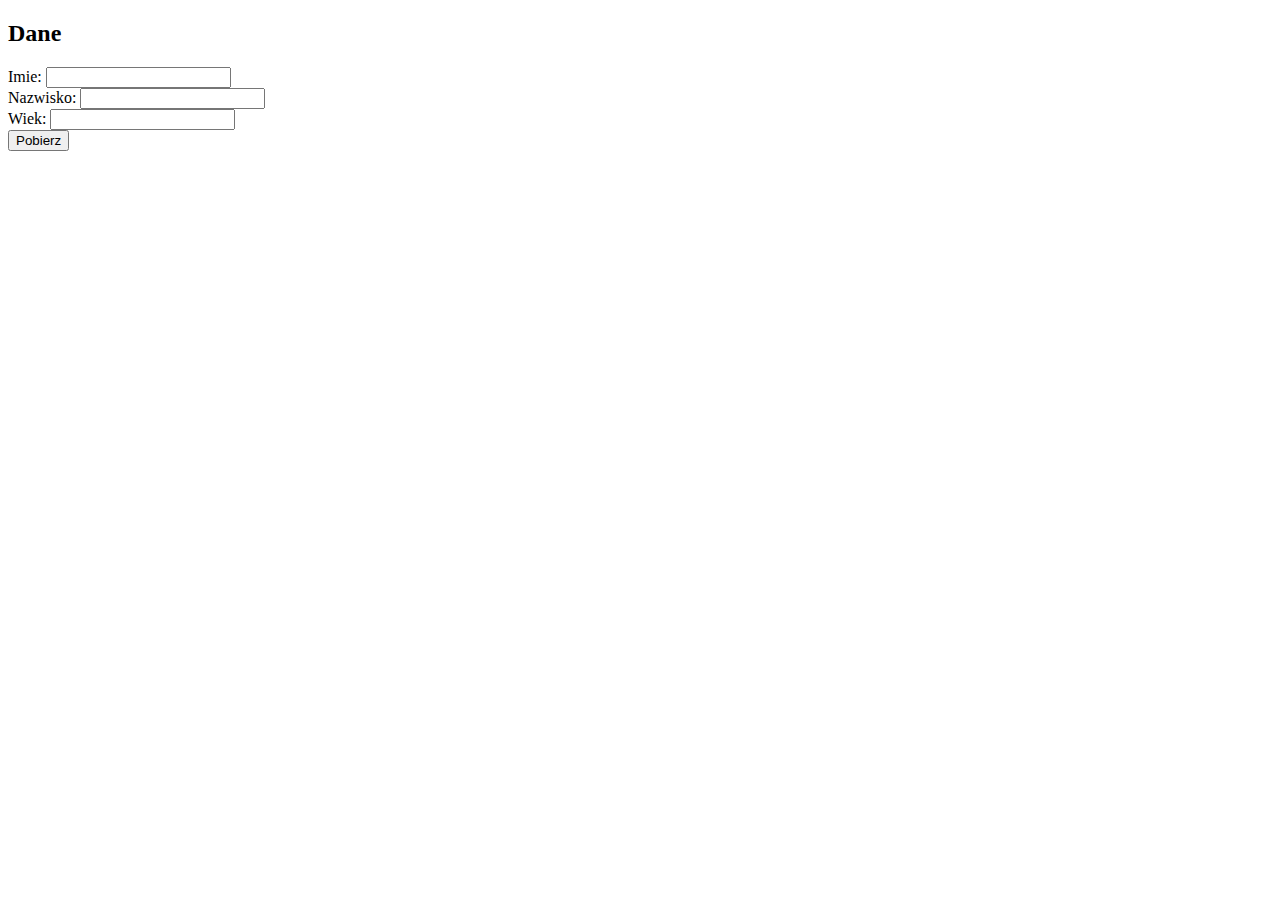
<file: index.html>
<!DOCTYPE html>
<html lang="en">
<head>
    <meta charset="UTF-8">
    <meta name="viewport" content="width=device-width, initial-scale=1.0">
    <title>Document</title>
</head>
<body>
    <h2>Dane</h2>
    <form>
       
        <label for="name">Imie:</label>
        <input type = 'text' id="Imie" name="Imie"><br>
        <label for="Nazwisko">Nazwisko:</label>
        <input type="text" id="Nazwisko" name="Nazwisko"><br>
        <label for="wiek">Wiek:</label>
        <input type="number" id="wiek" name="wiek"><br>
        <input type="submit" onclick="getData()" value="Pobierz">
    </form>
    <p id="paragraf"></p>
    <script>
        function getData(){
        const imie = document.getElementById("Imie").value;
       // window.alert("Imie: " + imie);
       document.getElementById("paragraf").innerHTML= text;
        
        }
    </script>
    
</body>
</html>
</file>
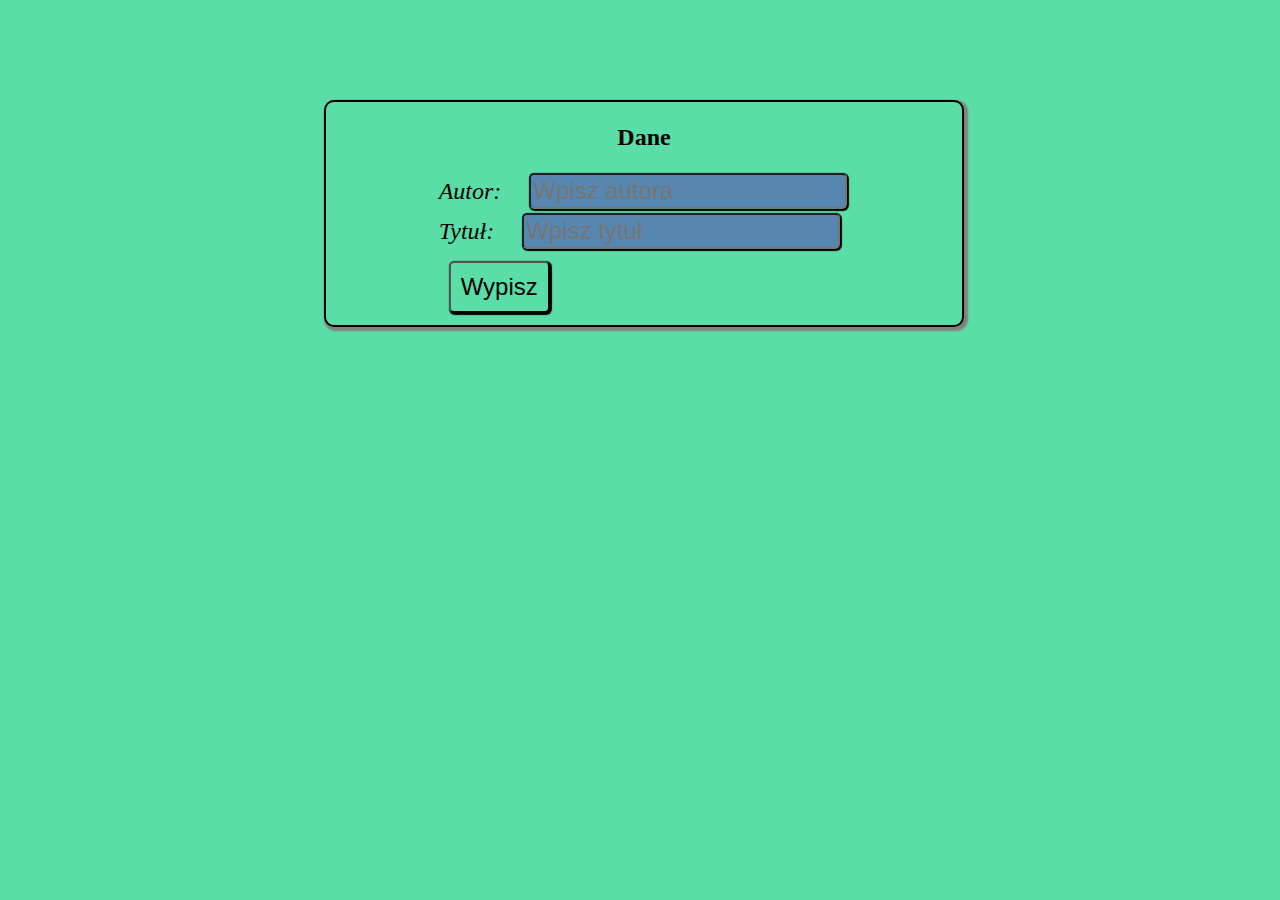
<file: formularz1.html>
<!DOCTYPE html>
<html lang="en">
<head>
    <meta charset="UTF-8">
    <meta name="viewport" content="width=device-width, initial-scale=1.0">
    <title>Formularz i tabela </title>
    <link rel="stylesheet" href="style3.css">
</head>
<body>
    <main>
    <h2>Dane</h2>
    <form>
        <label for="imie">Autor:</label>
        <input type="text" id="autor" name="autor" placeholder="Wpisz autora"><br>
        <label for="tytul">Tytuł:</label>
        <input type="text" id="tytul" name="tytul" placeholder="Wpisz tytuł"><br>
        <button type="button" onclick="odczytajDane()">Wypisz</button>
        </nav>
        
    </form>
    </main>
    <div id="wynik"></div>
    <script>
        function odczytajDane() {
          var autor = document.getElementById("autor").value;
          var tytul = document.getElementById("tytul").value;
          var wynikDiv = document.getElementById("wynik");
          wynikDiv.innerHTML = `
        <h3>Dane książki</h3>
    <table border="1">
        <tr>
        <th>Autor</th>
        <td>${autor}</td>
        </tr>
      <tr>
        <th>Tytul</th>
        <td>"${tytul}"</td>
        </tr>
      </table>`;
    }
    </script>
</body>
</html>
</file>
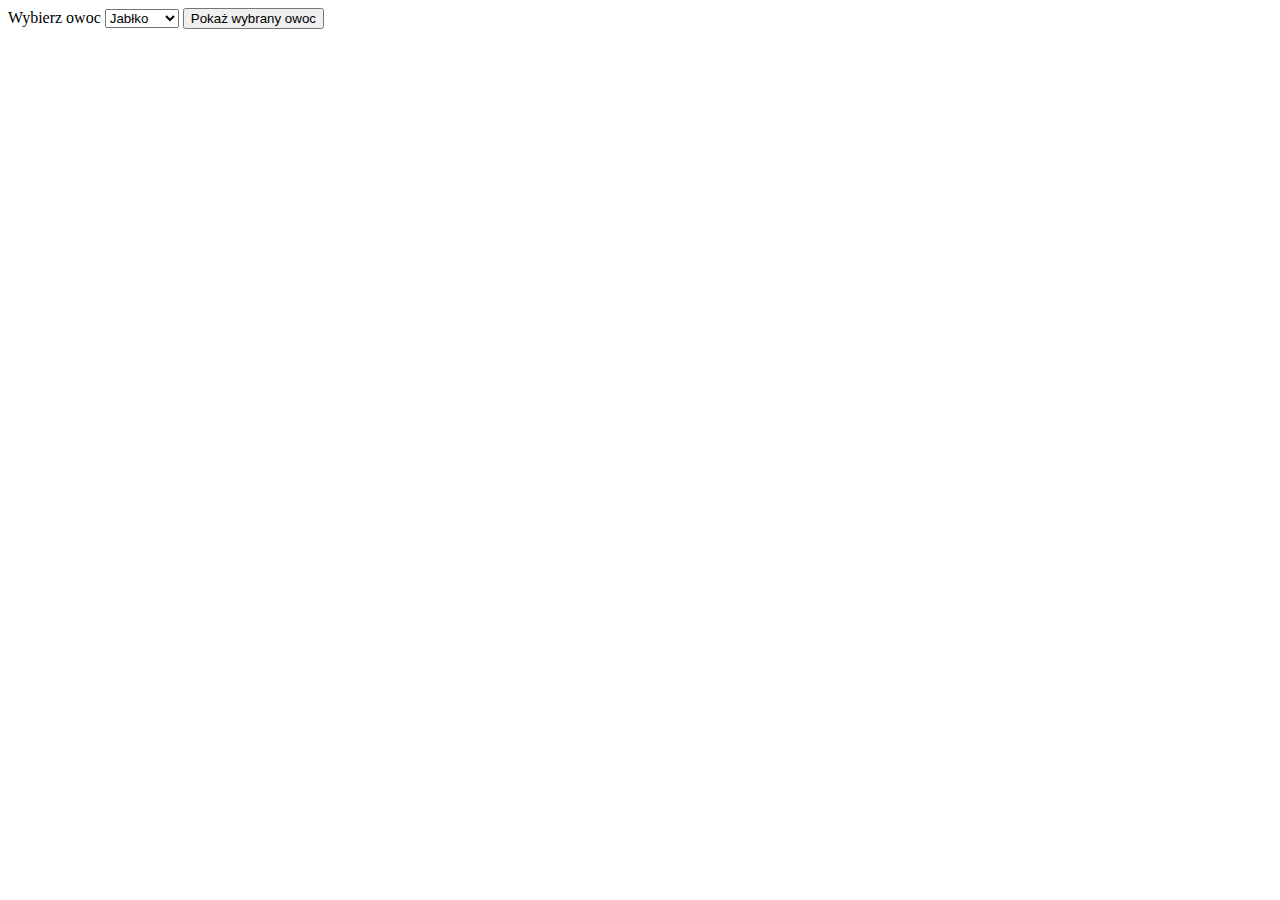
<file: formularz2.html>
<!DOCTYPE html>
<html lang="pl">
<head>
    <meta charset="UTF-8">
    <meta name="viewport" content="width=device-width, initial-scale=1.0">
    <title>Oowce</title>
</head>
<body>
    <form>
        <label for="fruit">Wybierz owoc</label>
        <select id="fruit" name="fruit">
            <option value="apple">Jabłko</option>
            <option value="banana">Banan</option>
            <option value="cherry">Wiśnia</option>
            <option value="grapefruit">Grejpfrut</option>
            <option value="kiwi">Kiwi</option>
        </select>
        <button type="button" onclick="showSelectedFruit()">Pokaż wybrany owoc</button>
        <p id="result"></p>
        </form>
        <script>
            function showSelectedFruit() {
                const selectElement = document.getElementById("fruit").value;
                const resultElement = document.getElementById("result");
                resultElement.innerHTML = `Twój ulubiony owoc to: ` + selectElement;
            }
        </script>
    </form>
</body>
</html>
</file>
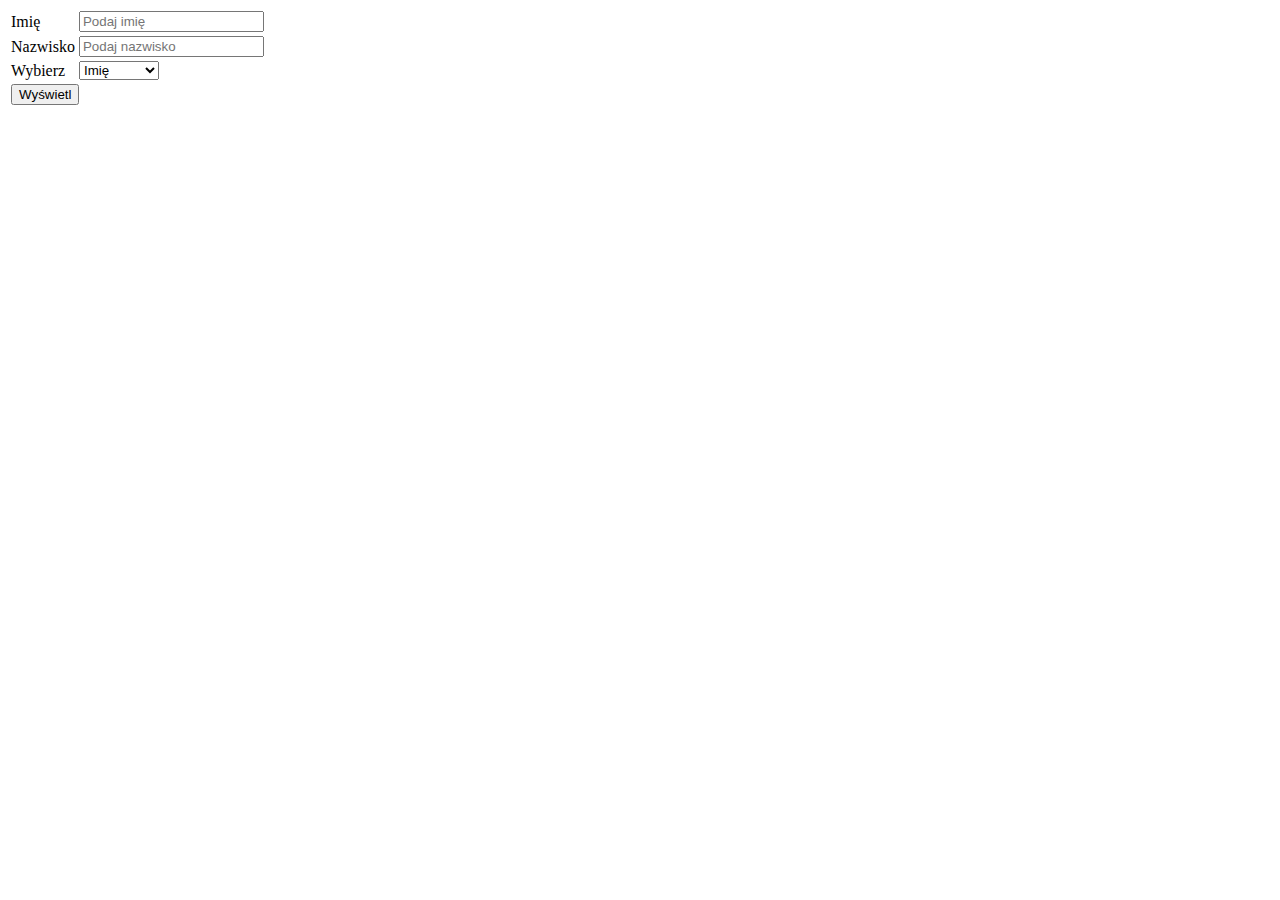
<file: formularz3.html>
<!DOCTYPE html>
<html lang="en">
<head>
    <meta charset="UTF-8">
    <meta name="viewport" content="width=device-width, initial-scale=1.0">
    <title>Document</title>
</head>
<body>
    <form>
        <table>
            <tr>
                <td><label for="imie">Imię</label></td>
                <td><input type="text" id="imie" placeholder="Podaj imię"></td>
            </tr>
            <tr>
                <td><label for="nazwisko">Nazwisko</label></td>
                <td><input type="text" id="nazwisko" placeholder="Podaj nazwisko"></td>
            </tr>
            <tr>
                <td><label for="wybierz">Wybierz</label></td>
                <td>
                    <select id="Wybierz" name="Wybierz">
                        <option value="imie">Imię</option>
                        <option value="nazwisko">Nazwisko</option>
                </td>
            </tr>
            <tr>
                <td colspan="2"><button type="button" onclick="odczytajDane()">Wyświetl</button></td>
            </tr>
        </table>
        <p id="result"></p>
    </form>
    <script>
        function odczytajDane() {
            const imie = document.getElementById("imie").value;
            const nazwisko = document.getElementById("nazwisko").value;
            const wybierz = document.getElementById("Wybierz").value;
            const resultElement = document.getElementById("result");

            if (wybierz === "imie") {
                resultElement.innerHTML = 'Imię: ' + imie;
            } else if (wybierz === "nazwisko") {
                resultElement.innerHTML = 'Nazwisko: ' + nazwisko;
            }
        }
    </script>
</body>
</html>
</file>
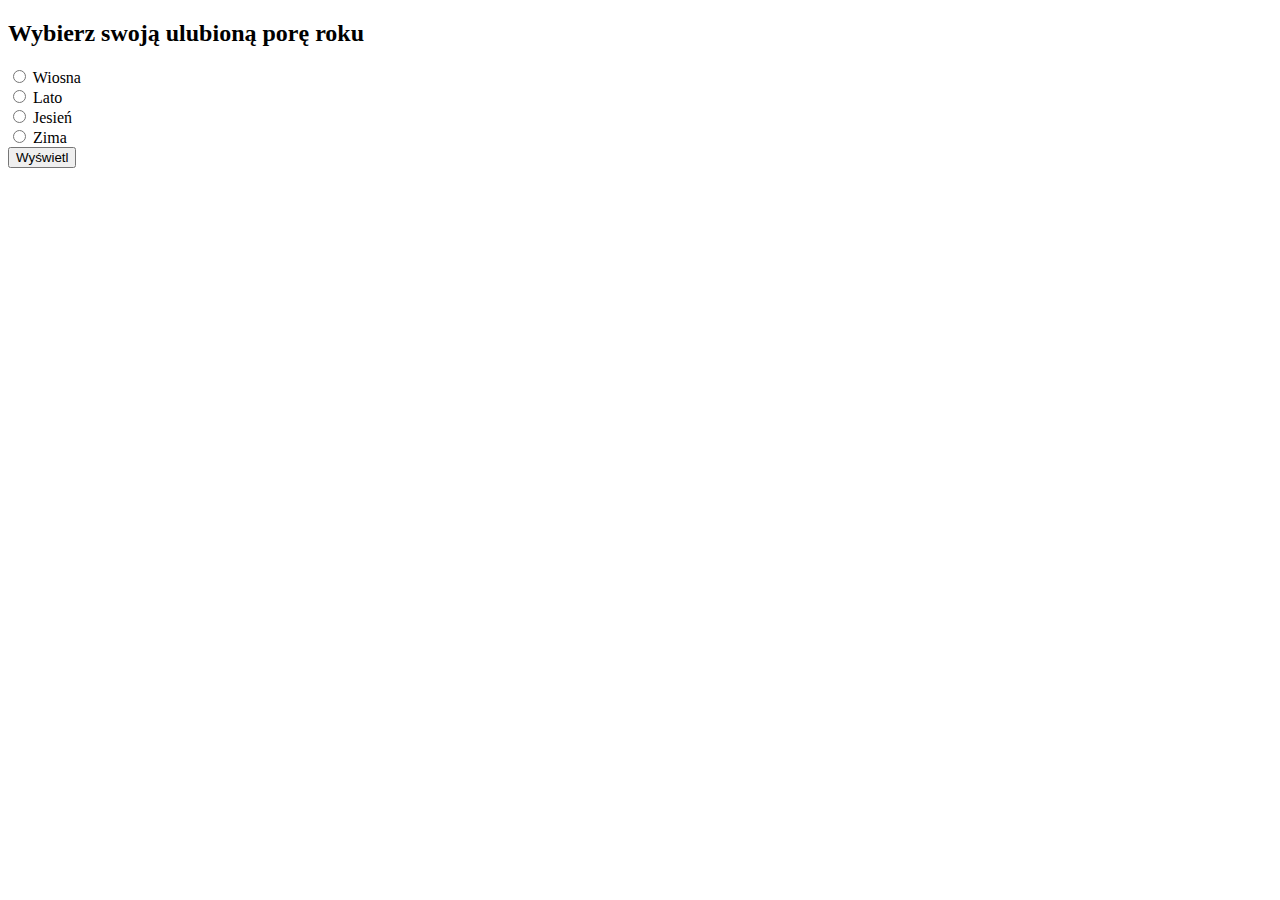
<file: formularz4.html>
<!DOCTYPE html>
<html lang="en">
<head>
    <meta charset="UTF-8">
    <meta name="viewport" content="width=device-width, initial-scale=1.0">
    <title>Radio</title>
</head>
<body>
    <form id="myForm">
        <h2>Wybierz swoją ulubioną porę roku</h2>
        <input type="radio" id="spring" name="season" value="wiosna">
        <label for="summer">Wiosna</label><br>
        <input type="radio" id="summer" name="season" value="lato">
        <label for="summer">Lato</label><br>
        <input type="radio" id="autumn" name="season" value="jesień">
        <label for="autumn">Jesień</label><br>
        <input type="radio" id="winter" name="season" value="zima">
        <label for="winter">Zima</label><br>
        <button type="button" onclick="result()">Wyświetl</button>
    </form>
    <p id="result"></p>
    <script>
        function result() {
            const resultParagraph = document.getElementById('result');
            const radios = document.getElementsByName('season');
            let result = '';
            if (radios[0].checked) {
                result = 'Wybrałeś: ' + radios[0].value;
            } else if (radios[1].checked) {
                result = 'Wybrałeś: ' + radios[1].value;
            } else if (radios[2].checked) {
                result = 'Wybrałeś: ' + radios[2].value;
            } else if (radios[3].checked) {
                result = 'Wybrałeś: ' + radios[3].value;
            } else {
                result = 'Nie wybrałeś żadnej opcji';
            }
            resultParagraph.textContent = result;
        }
    </script>
       
</body>
</html>
</file>
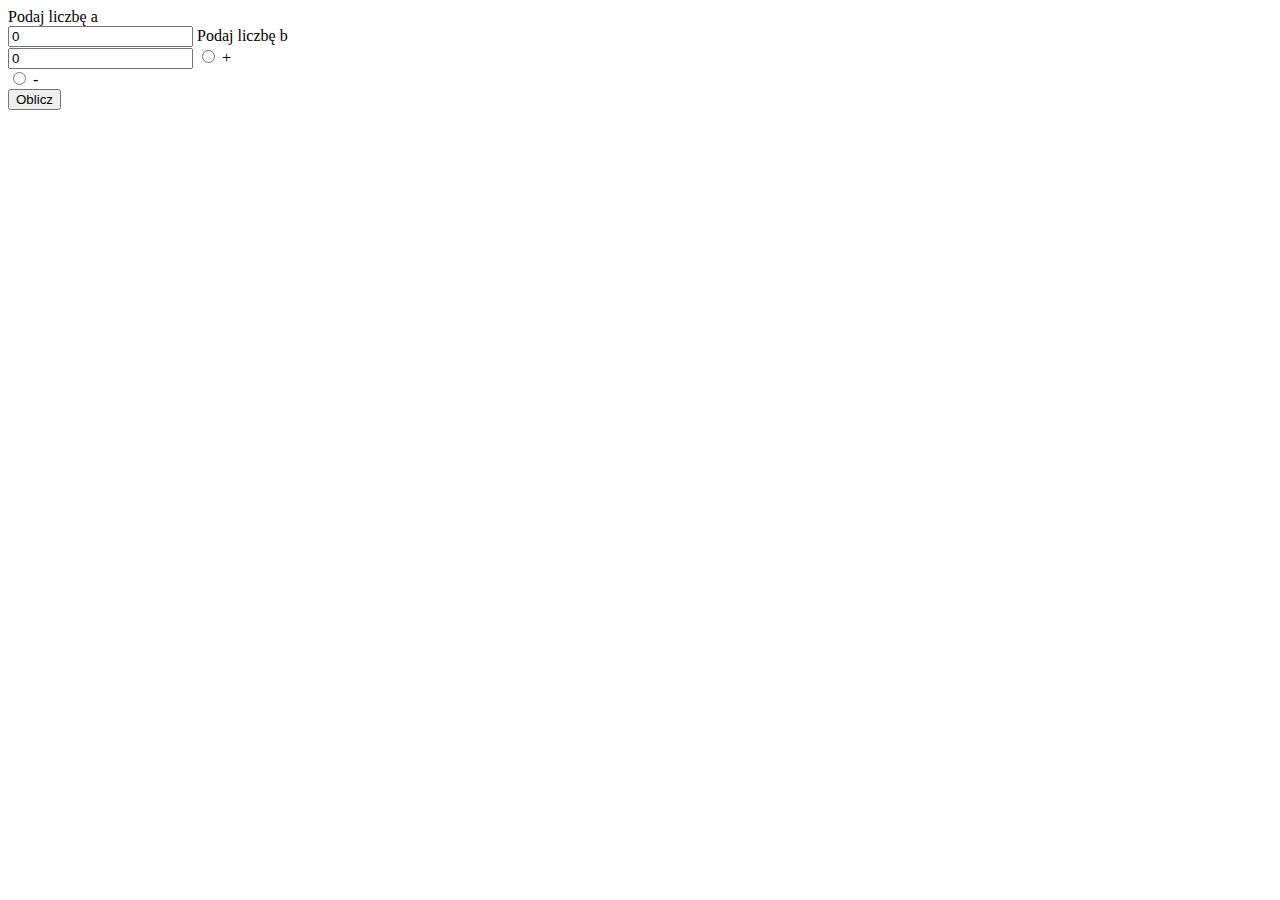
<file: formularz5.html>
<!DOCTYPE html>
<html lang="en">
<head>
    <meta charset="UTF-8">
    <meta name="viewport" content="width=device-width, initial-scale=1.0">
    <title>Kalkulator</title>
</head>
<body>
    <form id="myForm">
        <label for="a">Podaj liczbę a</label><br>
        <input type="number" id="a" name="a" value="0">
        <label for="b">Podaj liczbę b</label><br>
        <input type="number" id="b" name="b" value="0">
        <input type="radio" id="plus" name="operation" value="+">
        <label for="plus">+</label><br>
        <input type="radio" id="minus" name="operation" value="-">
        <label for="minus">-</label><br>
        <button type="button" onclick="result()">Oblicz</button>
    </form>
    <p id="result"></p>
    <script>
        function result() {
            const resultParagraph = document.getElementById('result');
            const radios = document.getElementsByName('operation');
            const a = parseFloat(document.getElementById('a').value);
            const b = parseFloat(document.getElementById('b').value);
            let result = '';
            if (radios[0].checked) {
                result = a + b;
            } else if (radios[1].checked) {
                result = a - b;
            } else {
                result = 'Nie wybrałeś żadnej opcji';
            }
            resultParagraph.textContent = result;
        }
    </script>
       
</body>
</html>
</body>
</html>
</file>
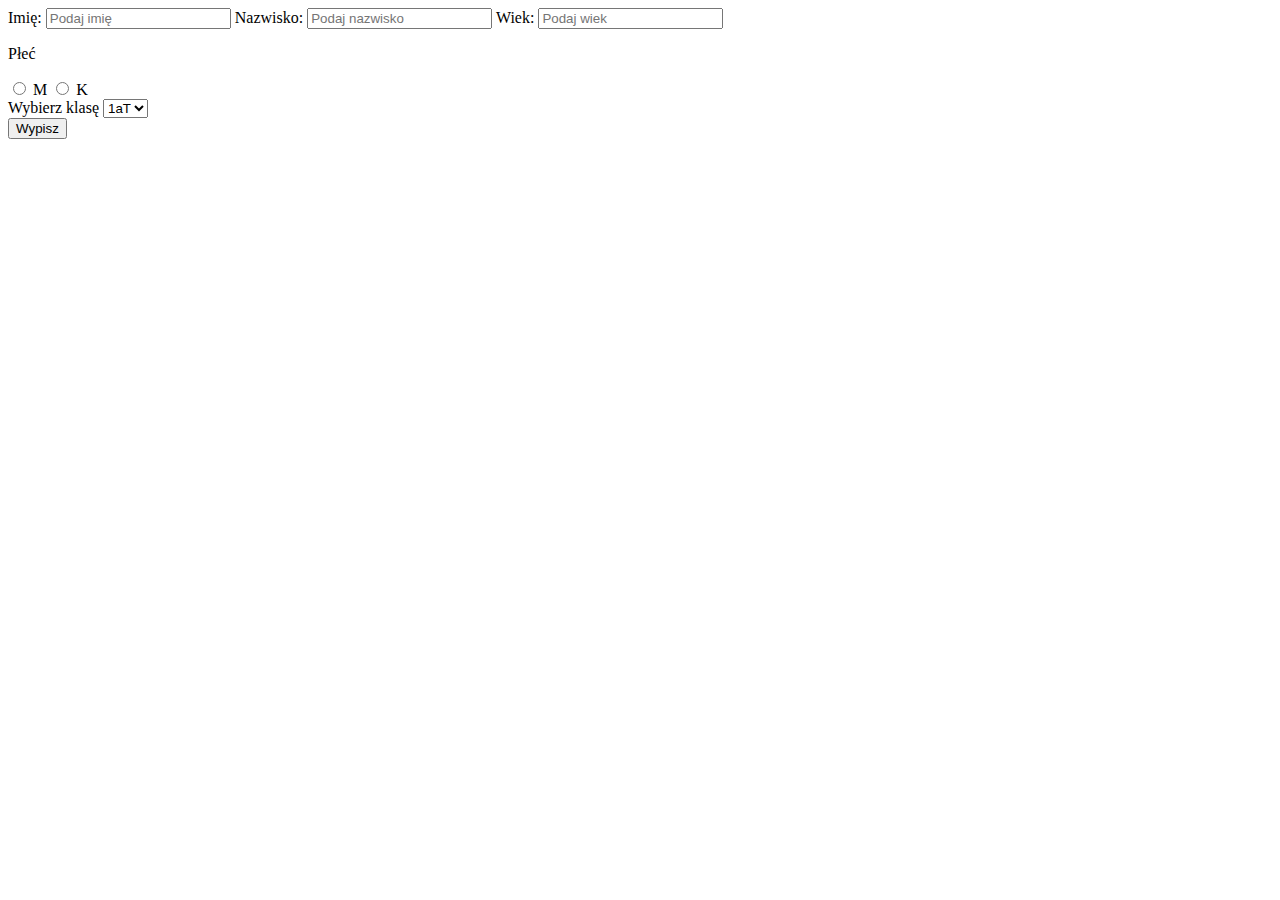
<file: formularz6.html>
<!DOCTYPE html>
<html lang="en">
<head>
    <meta charset="UTF-8">
    <meta name="viewport" content="width=device-width, initial-scale=1.0">
    <title>Document</title>
</head>
<body>
    <form id="myForm">
        <label for="imie">Imię:</label>
        <input type="text" id="imie" name="imie" placeholder="Podaj imię">
        <label for="Nazwisko">Nazwisko:</label>
        <input type="text" id="nazwisko" name="nazwisko" placeholder="Podaj nazwisko">
        <label for="wiek">Wiek:</label>
        <input type="number" id="wiek" name="wiek" placeholder="Podaj wiek">
        <p>Płeć</p>
        <input type="radio" id="M" name="M" value="M">
        <label for="minus">M</label>
        <input type="radio" id="K" name="K" value="K">
        <label for="plus">K</label><br>
        <label for="klasa">Wybierz klasę</label>
        <select id="klasa" name="klasa">
            <option value="1">1aT</option>
            <option value="2">2aT</option>
            <option value="3">3aT</option>
            <option value="4">4aT</option>
            <option value="5">5aT</option>
        </select><br>
        <button type="button" onclick="wypisz()">Wypisz</button>
        <p id="wynik"></p>
        </form>
</body>
</html>
</file>
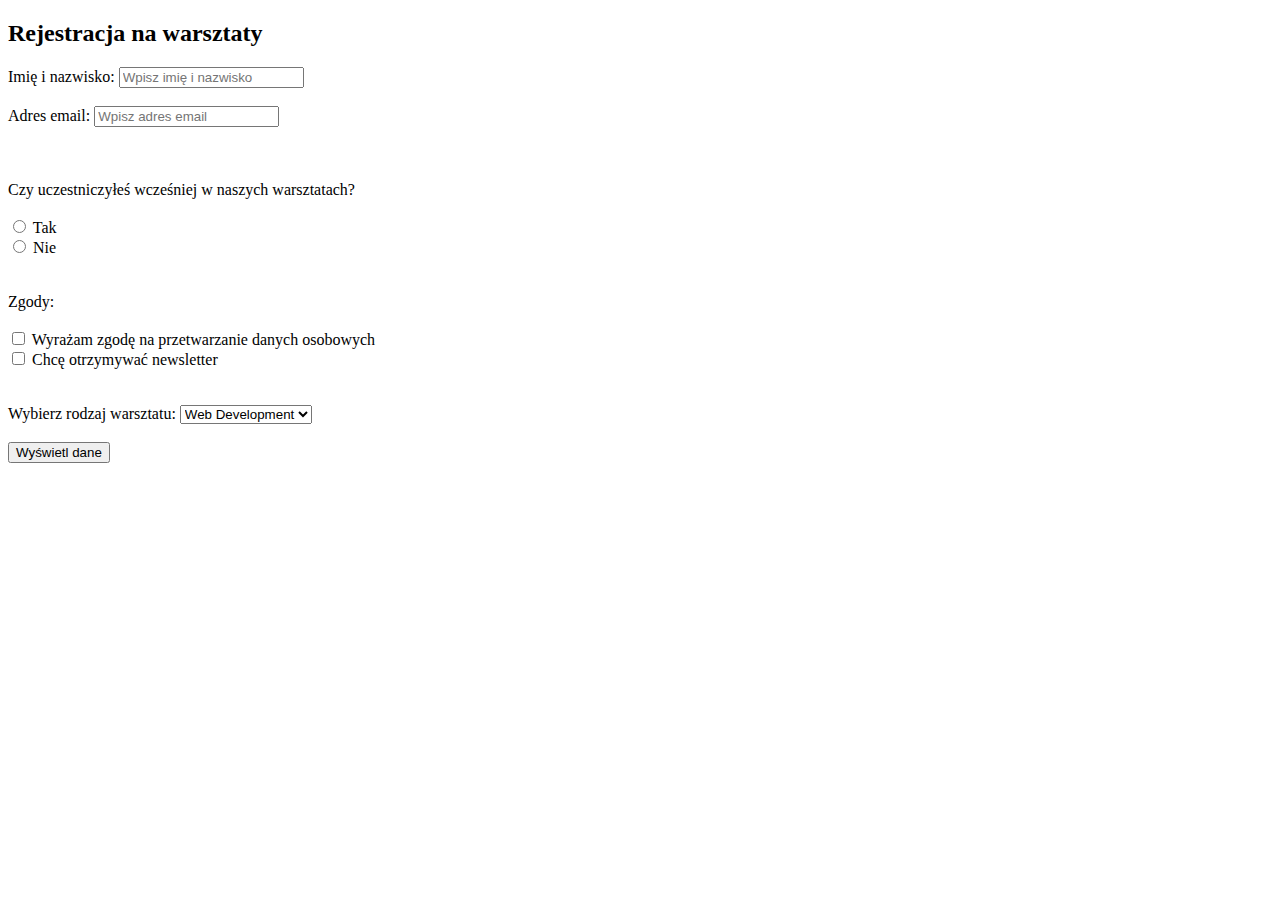
<file: formularz7.html>
<!DOCTYPE html>
<html lang="en">
<head>
    <meta charset="UTF-8">
    <meta name="viewport" content="width=device-width, initial-scale=1.0">
    <title>Document</title>
</head>
<body>
    <h2>Rejestracja na warsztaty</h2>
    <form>
        <label for="imie">Imię i nazwisko:</label>
        <input type="text" id="imie" placeholder="Wpisz imię i nazwisko"><br><br>
        <label for="email">Adres email:</label>
        <input type="email" id="email" placeholder="Wpisz adres email"><br><br><br><br>

        <label for="warsztaty">Czy uczestniczyłeś wcześniej w naszych warsztatach?</label><br><br>
        <input type="radio" id="tak" name="warsztaty" value="tak">
        <label for="tak">Tak</label><br>
        <input type="radio" id="nie" name="warsztaty" value="nie">
        <label for="nie">Nie</label><br><br><br>

        <label for="zgody">Zgody:</label><br><br>
        <input type="checkbox" id="daneosobowe" name="daneosobowe" value="daneosobowe" required>
        <label for="daneosobowe">Wyrażam zgodę na przetwarzanie danych osobowych</label><br>
        <input type="checkbox" id="newsletter" name="newsletter" value="newsletter">
        <label for="newsletter">Chcę otrzymywać newsletter</label><br><br><br>

        <label for="rodzajwarsztatu">Wybierz rodzaj warsztatu:</label>
        <select id="rodzajwarsztatu" name="rodzajwarsztatu">
            <option value="webdevelopment">Web Development</option>
            <option value="ba">Backend</option>
            <option value="fr">Frontend</option>
        </select><br><br>
        <button type="button" onclick="odczytajDane()">Wyświetl dane</button>
    </form>
    <div id="result"></div>
    <script>
        function odczytajDane() {
            const imie = document.getElementById('imie').value;
            const email = document.getElementById('email').value;
            const warsztatyElement = getElementById('warsztaty').value;
            const warsztaty = warsztatyElement ? (warsztatyElement.value === 'tak' ? 'Tak' : 'Nie') : 'Nie wybrano';
            const daneosobowe = document.getElementById('daneosobowe').checked;
            const newsletter = document.getElementById('newsletter').checked ? 'Tak' : 'Nie';
            const rodzajwarsztatu = document.getElementById('rodzajwarsztatu').value;

            if (!daneosobowe) {
                document.getElementById('result').innerHTML = '<p>Musisz wyrazić zgodę na przetwarzanie danych osobowych.</p>';
                return;
            }

            const result = `
                <p>Imię i nazwisko: ${imie}</p>
                <p>Adres email: ${email}</p>
                <p>Czy uczestniczyłeś wcześniej w naszych warsztatach: ${warsztaty}</p>
                <p>Wyrażam zgodę na przetwarzanie danych osobowych: Tak</p>
                <p>Chcę otrzymywać newsletter: ${newsletter}</p>
                <p>Rodzaj warsztatu: ${rodzajwarsztatu}</p>
            `;

            document.getElementById('result').innerHTML = result;
        }
    </script>
</body>
</html>
</file>
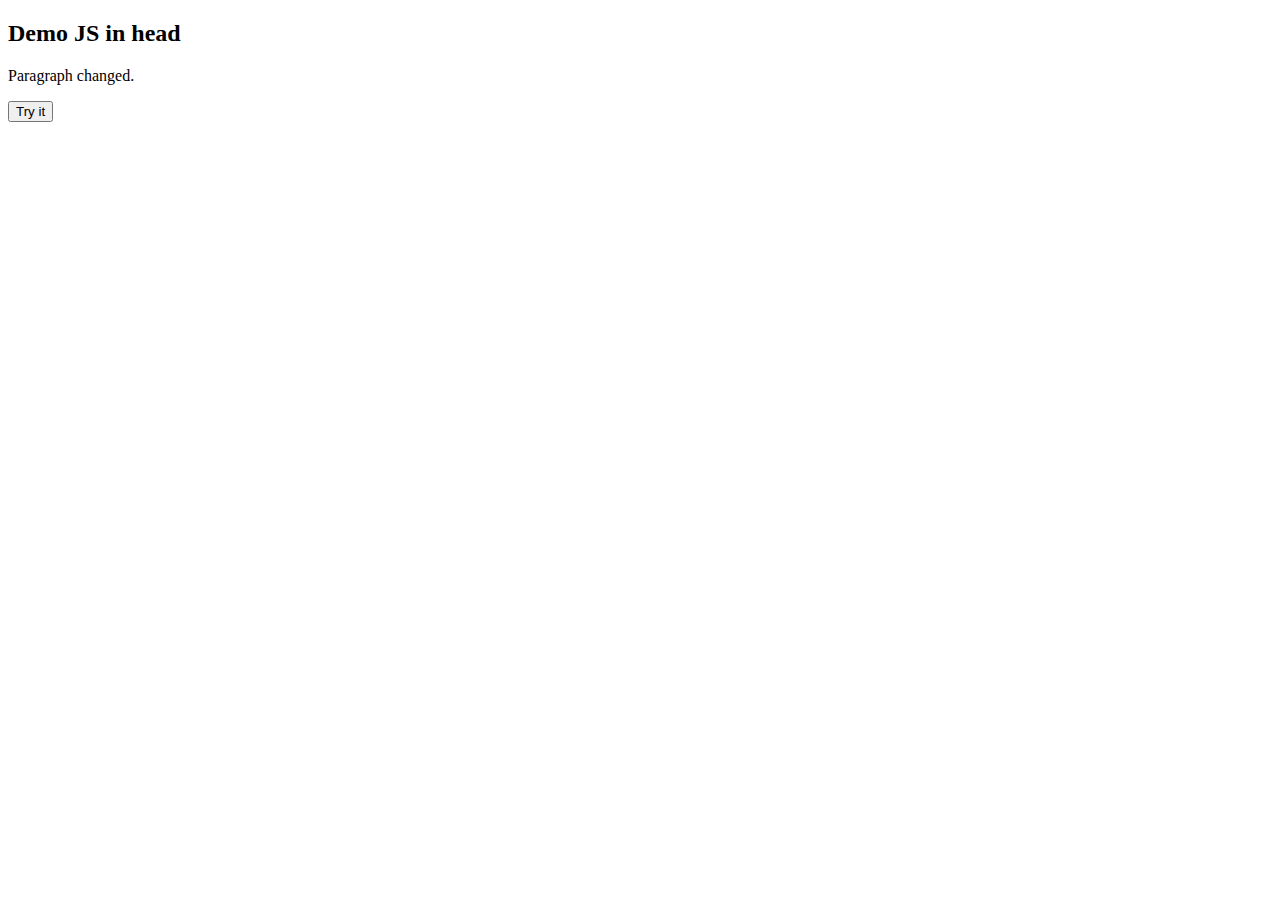
<file: script.html>
<!DOCTYPE html>
<html lang="en">
<head>
    <meta charset="UTF-8">
    <meta name="viewport" content="width=device-width, initial-scale=1.0">
    <title>Document</title>
   
</head>
<body>
    
    <h2>Demo JS in head</h2>
    <p id="demo">A Paragraph</p>
    <button type="button" onclick="myFunction()">Try it</button>
    <script>
        //  function myFunction() {
              document.getElementById("demo").innerHTML= "Paragraph changed.";
        //  }
      </script>
</body>
</html>
</file>
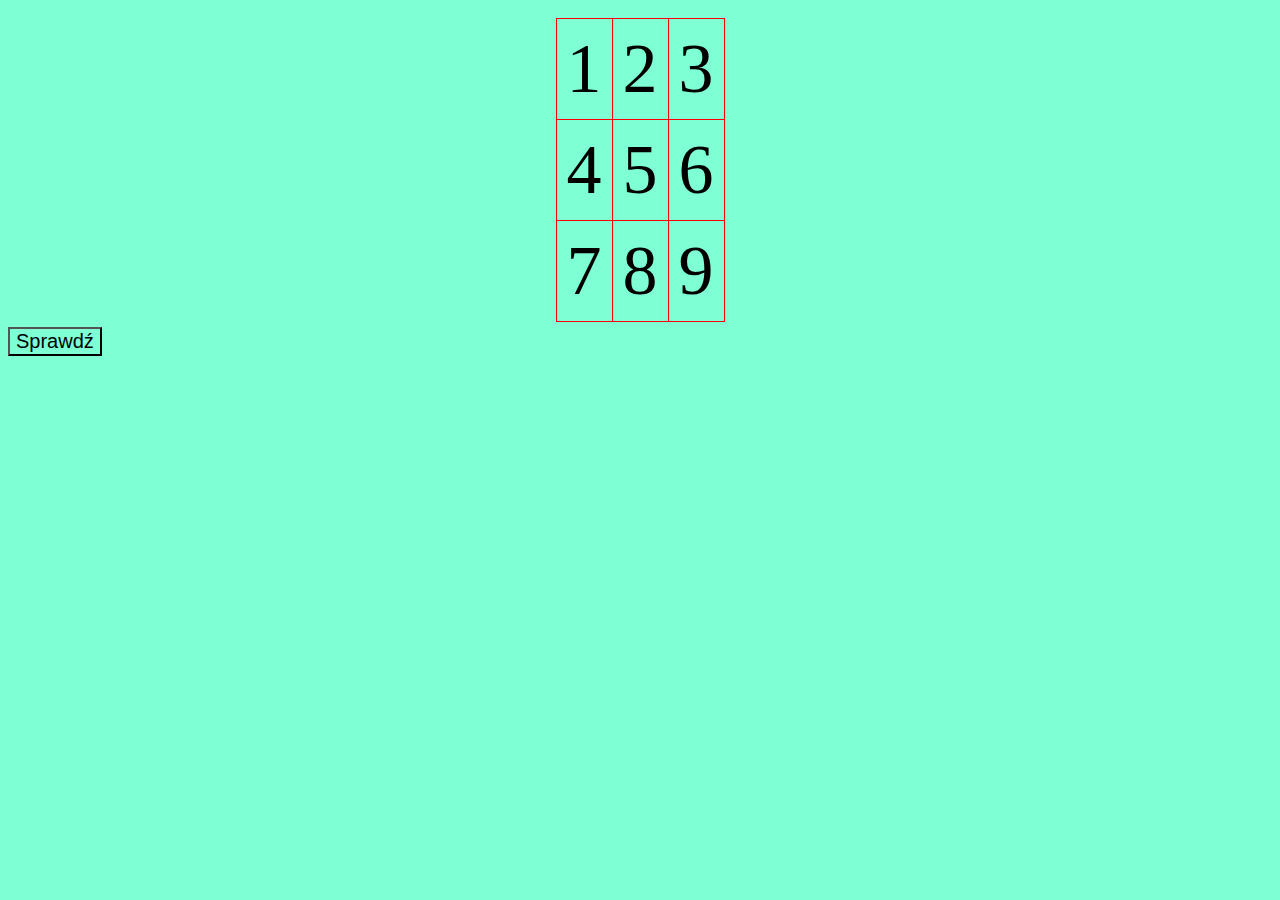
<file: tabela.html>
<!DOCTYPE html>
<html lang="en">
<head>
    <meta charset="UTF-8">
    <meta name="viewport" content="width=>, initial-scale=1.0">
    <title>Document</title>
    <link rel="stylesheet" href="styl2.css">
</head>
<body>
    <main>
        <table id="liczby" style="color: red;">
        <table>
            <tr>
                <td>1</td>
                <td>2</td>
                <td>3</td>
            </tr>
            <tr>
            <td>4</td>
            <td>5</td>
            <td>6</td>
            <tr>
                <td>7</td>
                <td>8</td>
                <td>9</td>
       
            </tr>
        </table>
    </main>
    <div id="przycisk">
    <button type="button" onclick="odczytajDane()">Sprawdź</button>
    <script>
        function odczytajDane() {
            var tabel = document.getElementById("liczby");
            var wynikDiv = document.getElementById("wynik");
            var kolor = tabel.style.color;
            wynikDiv.innerHTML = "<div>" + "<h3>Kolor tekstu: " + kolor + "</h3>";
        }
    </script>
</body>
</html>
</file>
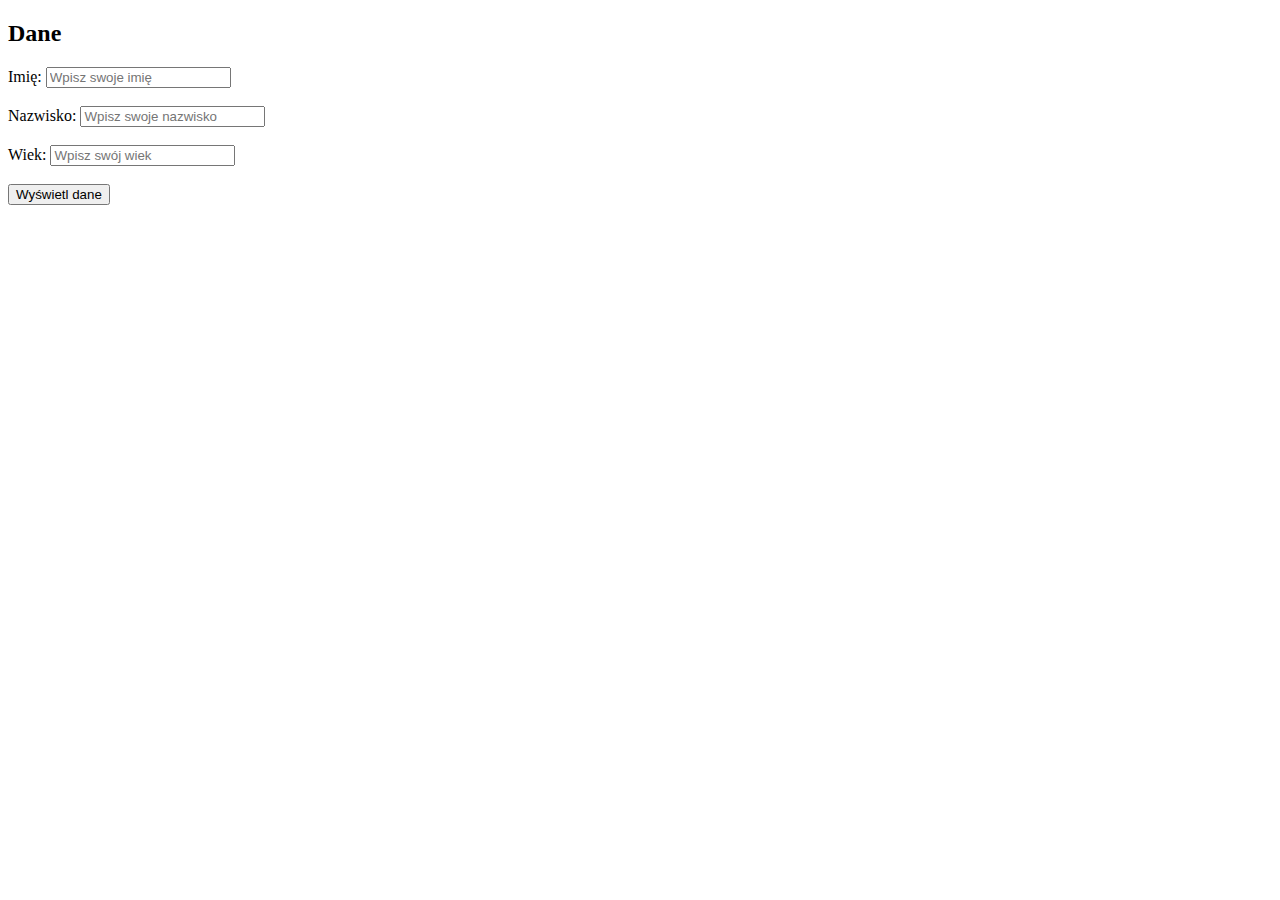
<file: z2.html>
<!DOCTYPE html>
<html lang="pl">
<head>
    <meta charset="UTF-8">
    <title>Formularz – Odczyt danych z JavaScript</title>
</head>
<body>
    <h2>Dane</h2>
    
    <form id="myForm">
        <label for="imie">Imię:</label>
        <input type="text" id="imie" name="imie" placeholder="Wpisz swoje imię"><br><br>
        <label for="nazwisko">Nazwisko:</label>
        <input type="text" id="nazwisko" name="nazwisko" placeholder="Wpisz swoje nazwisko"><br><br>
        <label for="wiek">Wiek:</label>
        <input type="text" id="wiek" name="wiek" placeholder="Wpisz swój wiek"><br><br>    
        <button type="button" onclick="odczytajDane()">Wyświetl dane</button>
    </form>
    
    <div id="wynik"></div>
    
    <script>
        function odczytajDane() {
            // Pobranie wartości wpisanych w pola formularza
            var imie = document.getElementById("imie").value;
            var nazwisko = document.getElementById("nazwisko").value;
            var wiek = document.getElementById("wiek").value;

            // Wyświetlenie danych w elemencie <div> o id "wynik"
            var wynikDiv = document.getElementById("wynik");
            wynikDiv.innerHTML = "<h3>Wprowadzone dane:</h3>" +
 "<p>Imię: " + imie + "</p>" +
 "<p>Nazwisko: " + nazwisko + "</p>" +
 "<p>Wiek: " + wiek + "</p>";

        }
    </script>
</body>
</html>
</file>
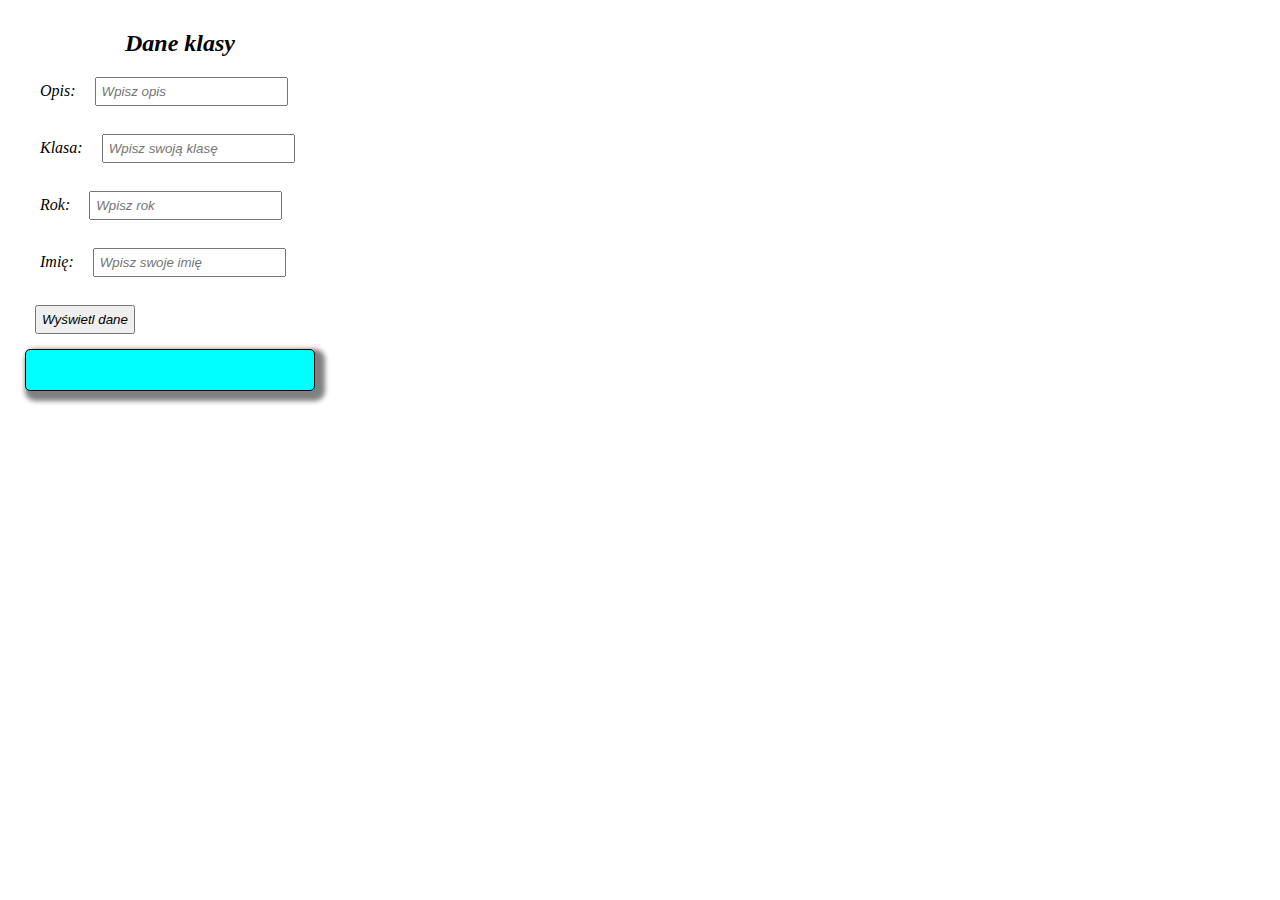
<file: z3.html>
<!DOCTYPE html>
<html lang="en">
<head>
    <meta charset="UTF-8">
    <meta name="viewport" content="width=device-width, initial-scale=1.0">
    <title>Dane klasy</title>
    <link rel="stylesheet" href="styl.css">
</head>
<body>
    
    <h2>Dane klasy</h2>
    
    <form>
        <label for="opis">Opis:</label>
        <input type="text" id="opis" name="opis" placeholder="Wpisz opis"><br><br>
        <label for="klasa">Klasa:</label>
        <input type="text" id="klasa" name="klasa" placeholder="Wpisz swoją klasę"><br><br>
        <label for="rok">Rok:</label>
        <input type="text" id="rok" name="rok" placeholder="Wpisz rok"><br><br>
        <label for="imie">Imię:</label>
        <input type="text" id="imie" name="imie" placeholder="Wpisz swoje imię"><br><br> 
        <button type="button" onclick="odczytajDane()">Wyświetl dane</button>
    </form>
    <div id="wynik"></div>
    
    <script>
        function odczytajDane() {
            var klasa = document.getElementById("klasa").value;
            var rok = document.getElementById("rok").value;
            var imie = document.getElementById("imie").value;
            var opis = document.getElementById("opis").value;
            var wynikDiv = document.getElementById("wynik");
            wynikDiv.innerHTML =  "<div>" + "<h3>Dane Klasy \"" + klasa + "\"</h3>" +
                "<h3>Rok: " + rok + "</h3>" +
                "<h3>Uczniowie: </h3><ol><li>" + imie + "</li></ol>" +
                "<input type='text' id='opis' name='opis' placeholder='" + opis + "'><br><br></div>";
        }
    </script>
</body>
</html>
</file>
<file: style3.css>
* {
    background-color: rgb(90, 221, 166);
    font-size: 24px;
}
main {
    margin-top: 100px;
    display: flex;
    justify-content: center;
    align-items: center;
    flex-direction: column;
    border: 2px solid black;
    border-radius: 10px;
    width: 50%;
    margin-left: 25%;
    margin-bottom: 20px;
    padding: 2px;
    box-shadow: 2px 2px 2px 2px grey;
}
#wynik {
    display: flex;
    justify-content: center;
    align-items: center;
    flex-direction: column;
}
button {
    padding: 10px;
    margin: 10px;
    box-shadow: 1px 1px 1px 1px black;
    border-radius: 5px;
    
}
table {
    border-collapse: collapse;
    border: 2px solid black;
    box-shadow: 2px 2px 2px 2px grey;
}
td {
    border: 2px solid black;
    padding: 10px;
    background-color: lime;
}
th {
    border: 2px solid black;
    padding: 10px;
    background-color: lightgreen;
}
nav {
    display: flex;
    justify-content: center;
    align-items: center;
}
label {
    padding-right: 20px;
    font-style: italic;
}
input {
    padding: 2px;
    margin: 2px;
    box-shadow: 1px 1px 1px 1px black;
    border-radius: 5px;
    background-color: rgb(87, 135, 177);
}
</file>
<file: styl2.css>
* {
    background-color: aquamarine;
}
main {
    display: flex;
    justify-content: center;
    align-items: center;
}
table {
    border: 1px solid red;
    border-collapse: collapse; 
    border-color: red;
    font-size: 70px;
    background-color: white;
    margin-top: 10px;
}
td {
    border: 1px solid red;
    padding: 10px;
}
button {
    font-size: 20px;
    margin-top: 5px;
}
</file>
<file: styl.css>
* {
    padding: 5px;
    margin: 5px;
    font-style: italic;
}
#wynik {
    background-color: aqua;
    border: 1px solid black;
    padding:20px;
    box-shadow: 5px 5px 5px 5px grey;
    font-style: italic;
    border-radius: 5px;
    width: 20%;
}
h2 {
    padding-left: 100px;
}
</file>
